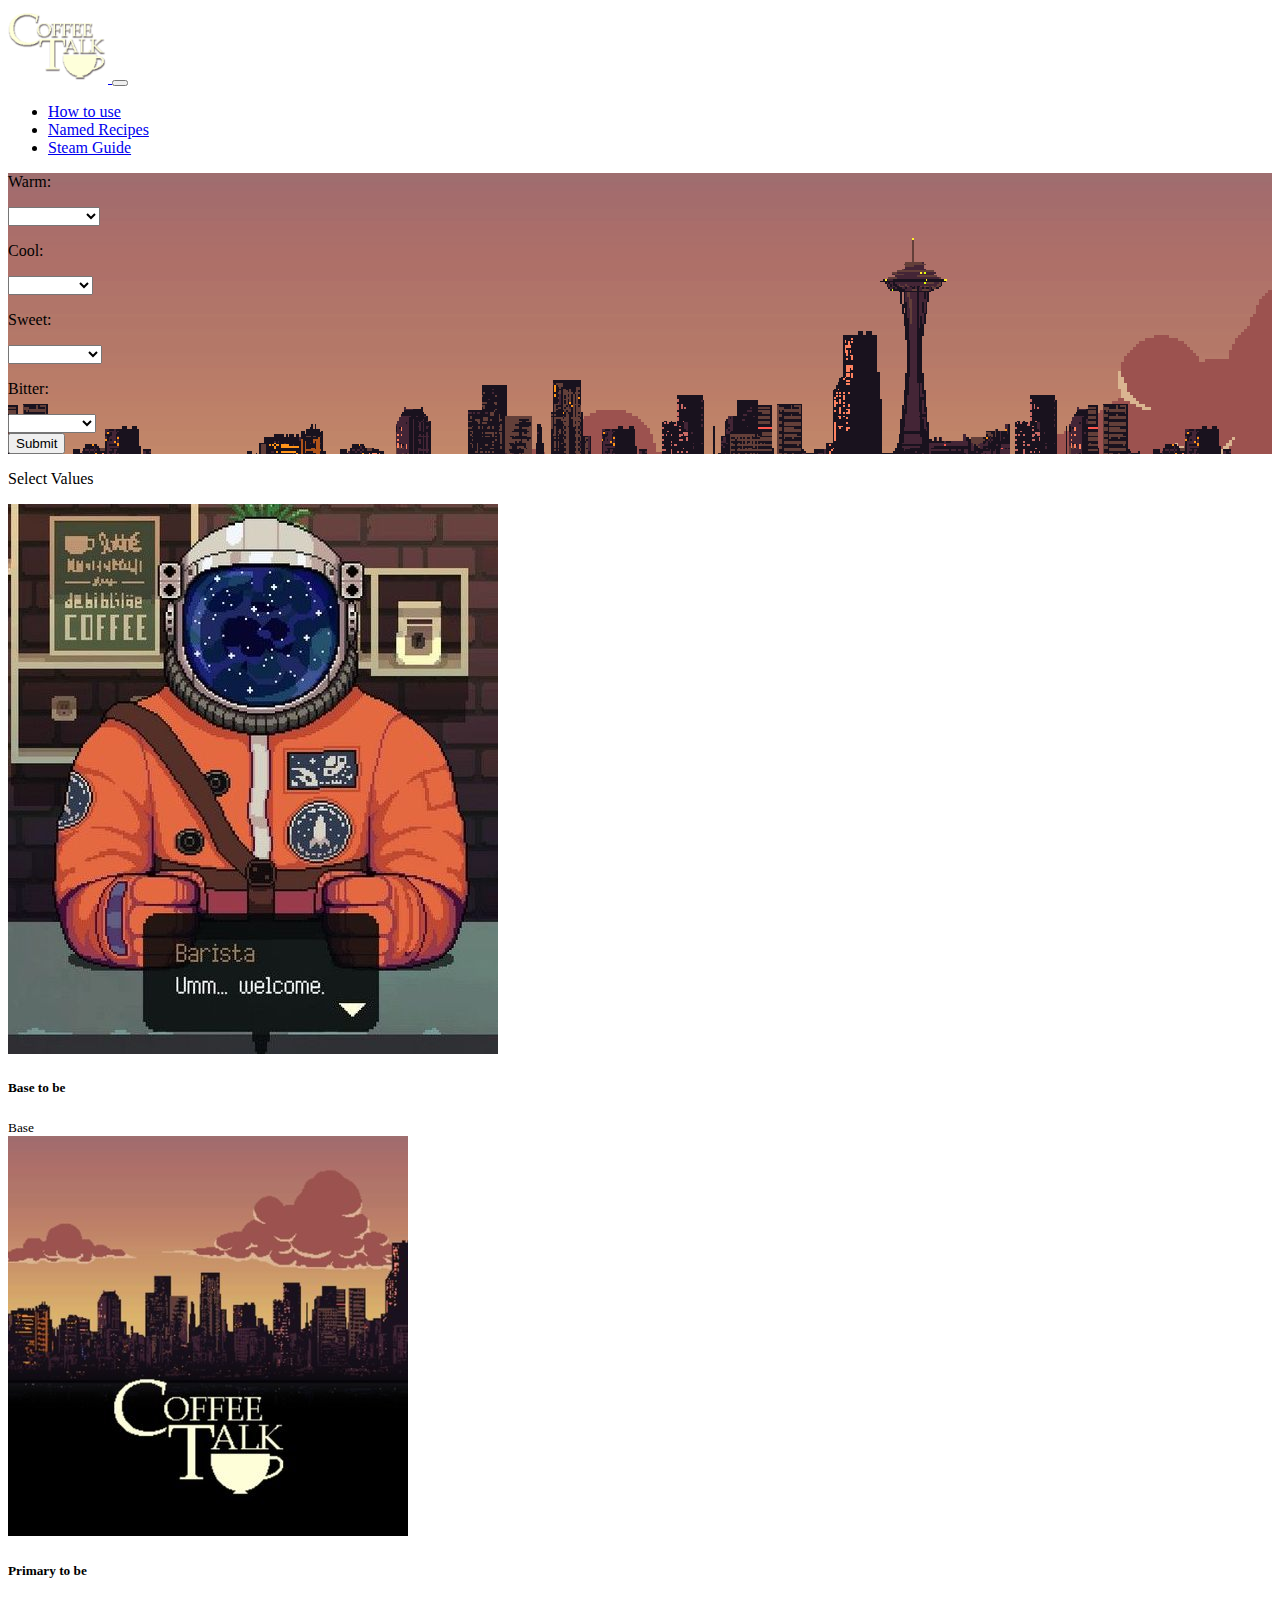
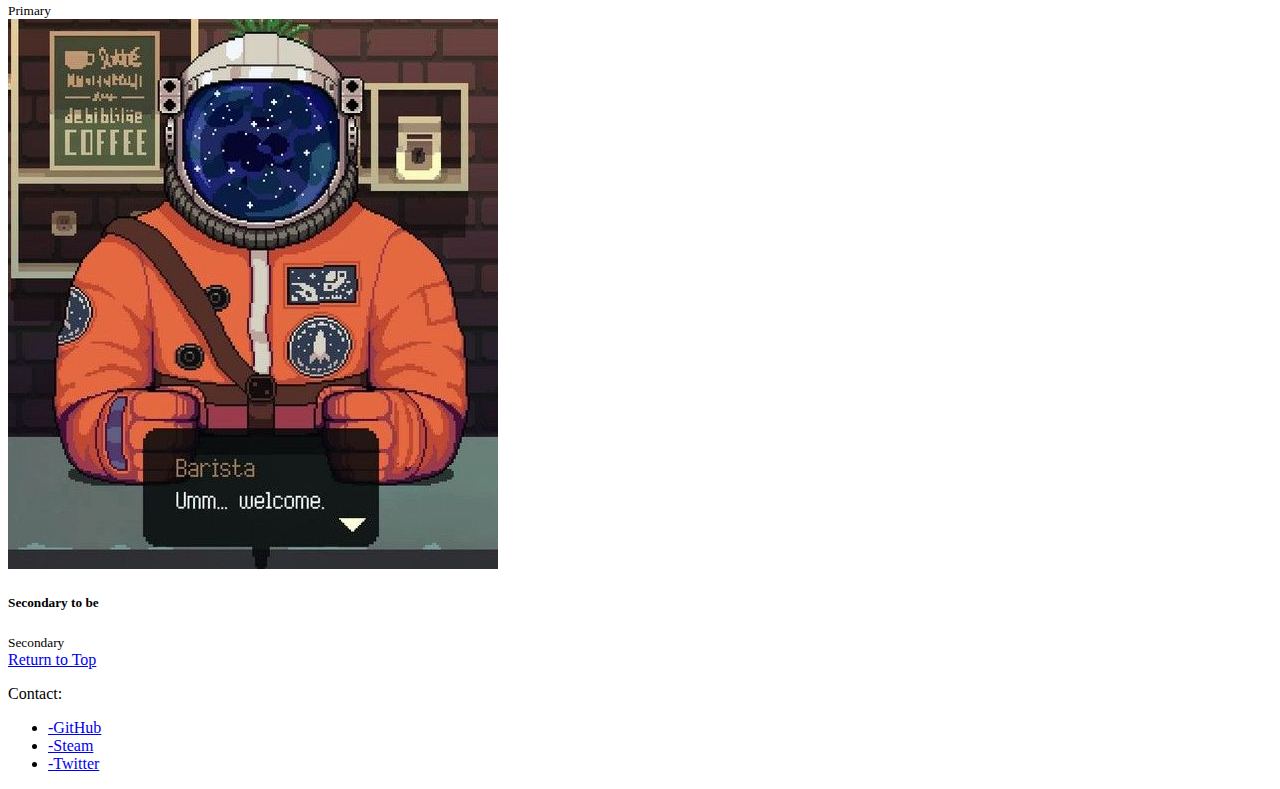
<file: index.html>
<!DOCTYPE html>
<html lang="en">
<head>
    <meta charset="UTF-8">
    <meta http-equiv="X-UA-Compatible" content="IE=edge">
    <meta name="viewport" content="width=device-width, initial-scale=1.0">
    <title>Coffee Talk / Barista Guru Helper</title>
    <link href="https://cdn.jsdelivr.net/npm/bootstrap@5.0.2/dist/css/bootstrap.min.css" rel="stylesheet" integrity="sha384-EVSTQN3/azprG1Anm3QDgpJLIm9Nao0Yz1ztcQTwFspd3yD65VohhpuuCOmLASjC" crossorigin="anonymous">
    <link rel="stylesheet" href="css/style.css">
</head>

<body class="bg-secondary">
<!--       Nav       -->
<nav class="navbar navbar-expand-lg navbar-dark bg-dark">
    <div class="container-fluid">
        <a class="navbar-brand" href="index.html">
            <img src="img/CT-TitleLogo.png" alt="" width="100" height="75">
          </a>
      <button class="navbar-toggler" type="button" data-bs-toggle="collapse" data-bs-target="#navbarNav" aria-controls="navbarNav" aria-expanded="false" aria-label="Toggle navigation">
        <span class="navbar-toggler-icon"></span>
      </button>
      <div class="collapse navbar-collapse" id="navbarNav">
        <ul class="navbar-nav">
          <li class="nav-item">
            <a class="nav-link active" aria-current="page" href="instruciones.html">How to use</a>
          </li>
          <li class="nav-item">
            <a class="nav-link active" aria-current="page" href="namedRecipes.html">Named Recipes</a>
          </li>
          <li class="nav-item">
            <a class="nav-link active" href="https://steamcommunity.com/sharedfiles/filedetails/?id=2590997397">Steam Guide</a>
          </li>
        </ul>
      </div>
    </div>
  </nav>
    
<!--    Selects     -->
<div class="citybg container-fluid ">
    <form id="form-select" action="#">
        <p class="text-light text-center">Warm:</p>
        <select class="form-select selectTxtCenter" id="selectWarm" aria-label="Default select example">
            <option selected> </option>
            <option value="Not Warm">Not Warm</option>
            <option value="Less Warm">Less Warm</option>
            <option value="Warm">Warm</option>
            <option value="Extra Warm">Extra Warm</option>
            <label for="selectWarm"> Select how Warm</label>
        </select>
        <br>
        <p class="text-light text-center">Cool:</p>
        <select class="form-select " aria-label="Default select example">
            <option selected> </option>
            <option value="Not Cool">Not Cool</option>
            <option value="Less Cool">Less Cool</option>
            <option value="Cool">Cool</option>
            <option value="Extra Cool">Extra Cool</option>
        </select>
        <br>
        <p class="text-light text-center">Sweet:</p>
        <select class="form-select " aria-label="Default select example">
            <option selected> </option>
            <option value="Not Sweet">Not Sweet</option>
            <option value="Less Sweet">Less Sweet</option>
            <option value="Sweet">Sweet</option>
            <option value="Extra Sweet">Extra Sweet</option>
        </select>
        <br>
        <p class="text-light text-center">Bitter:</p>
        <select class="form-select" aria-label="Default select example">
            <option selected> </option>
            <option value="Not Bitter">Not Bitter</option>
            <option value="Less Bitter">Less Bitter</option>
            <option value="Bitter">Bitter</option>
            <option value="Extra Bitter">Extra Bitter</option>
        </select>
        <br>
        <div class="d-grid gap-2">
            <input type="submit" class="btn btn-dark ">
        </div>
    </form>
</div> 
    <!-- Salida -->
<div class="container-fluid bg-dark">
    <p id="pSalida" class="text-light text-center">Select Values </p>
    <div class="card-group">
        
        <!-- Base Card -->
        <div class="card text-center" >
          <div id="cardBase">
          <img src="img/neilImg.jpg" class="card-img-top" alt="...">
        </div>
          <div class="card-body" id="cardBaseTxt">
            <h5 class="card-title">Base to be</h5>
            
          </div>
          <div class="card-footer">
            <small class="text-muted">Base</small>
          </div>
        </div>
        
        <!-- Primary Card -->
        <div class="card text-center" >
          <div id="cardPrimary">
          <img src="img/blankCardsImg.jpg" class="card-img-top" alt="...">
        </div>
          <div class="card-body" id="cardPrimaryTxt">
            <h5 class="card-title">Primary to be</h5>
            
          </div>
          <div class="card-footer">
            <small class="text-muted">Primary</small>
          </div>
        </div>

        <!-- Secondary Card -->
        <div class="card text-center" >
          <div id="cardSecondary">
          <img src="img/neilImg.jpg" class="card-img-top" alt="...">
        </div>
          <div class="card-body" id="cardSecondaryTxt">
            <h5 class="card-title">Secondary to be</h5>
            
          </div>
          <div class="card-footer">
            <small class="text-muted">Secondary</small>
          </div>
        </div>
      </div>
</div> 

</div>
<div class=" d-flex justify-content-center text-light">
  <a href="#" class="btn text-light">Return to Top</a>
</div>

<!-- Footer -->
  <footer class="bg-dark">
    <div>
      <p class="text-light">Contact:</p>
      <ul>
      <li><a href="https://github.com/MrPabloVS">-GitHub</a></li>
      <li><a href="https://steamcommunity.com/profiles/76561198116577608/">-Steam</a></li>
      <li><a href="https://twitter.com/MrPAPAPABLO">-Twitter</a></li>
    </ul>
    </div>

    
    
  </footer>

    <script src="https://code.jquery.com/jquery-3.6.0.min.js" integrity="sha256-/xUj+3OJU5yExlq6GSYGSHk7tPXikynS7ogEvDej/m4=" crossorigin="anonymous"></script>
    <script src="js/global.js"></script>
    <script src="js/recetario.js"></script>
    <script src="js/functions.js"></script>
    <script src="js/main.js"></script>
</body>
</html>
</file>
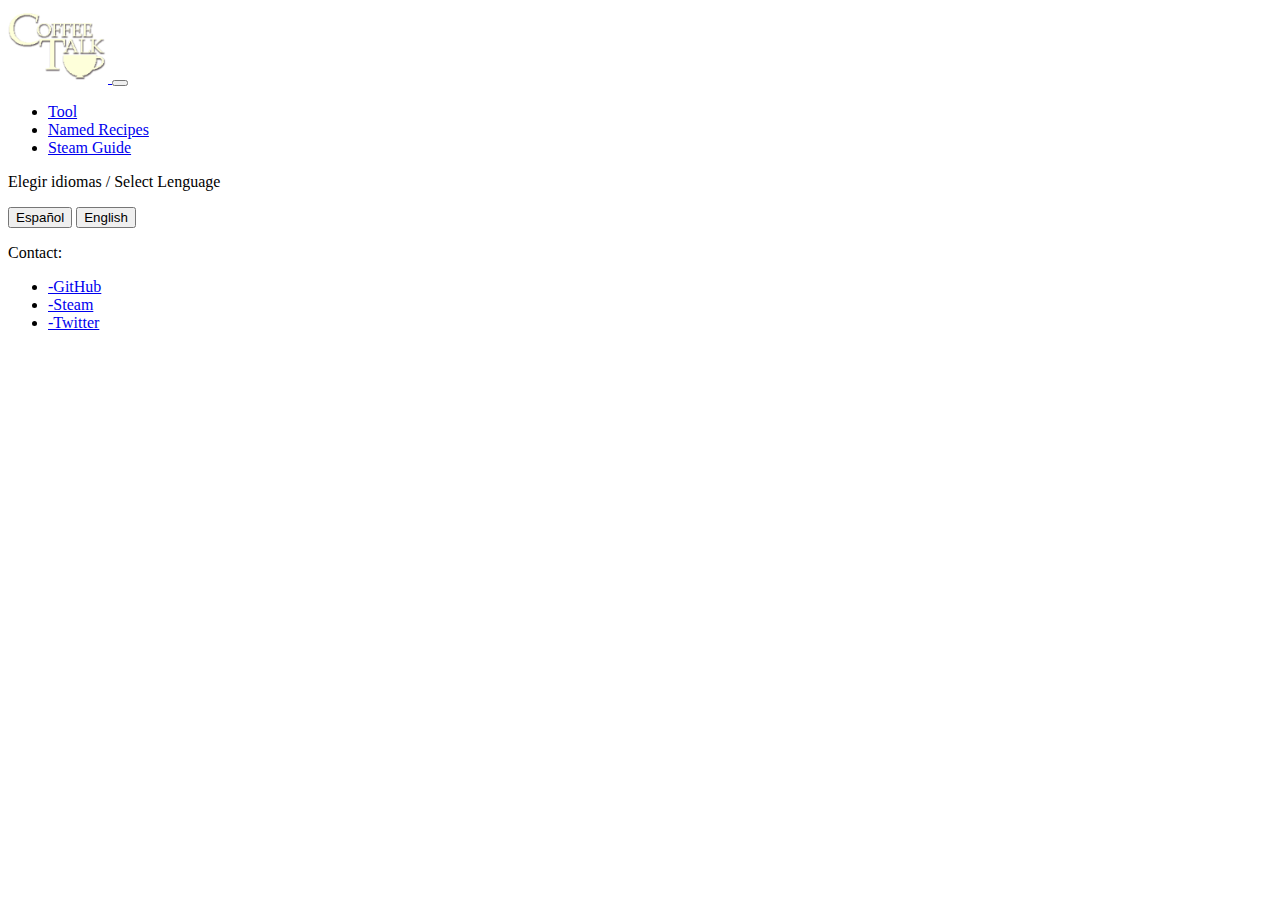
<file: instruciones.html>
<!DOCTYPE html>
<html lang="en">
<head>
    <meta charset="UTF-8">
    <meta http-equiv="X-UA-Compatible" content="IE=edge">
    <meta name="viewport" content="width=device-width, initial-scale=1.0">
    <title>How to use</title>
    <link href="https://cdn.jsdelivr.net/npm/bootstrap@5.0.2/dist/css/bootstrap.min.css" rel="stylesheet" integrity="sha384-EVSTQN3/azprG1Anm3QDgpJLIm9Nao0Yz1ztcQTwFspd3yD65VohhpuuCOmLASjC" crossorigin="anonymous">
</head>
<body class="bg-secondary">
    <!--       Nav       -->
    <nav class="navbar navbar-expand-lg navbar-dark bg-dark">
        <div class="container-fluid">
            <a class="navbar-brand" href="index.html">
                <img src="img/CT-TitleLogo.png" alt="" width="100" height="75">
              </a>
          <button class="navbar-toggler" type="button" data-bs-toggle="collapse" data-bs-target="#navbarNav" aria-controls="navbarNav" aria-expanded="false" aria-label="Toggle navigation">
            <span class="navbar-toggler-icon"></span>
          </button>
          <div class="collapse navbar-collapse" id="navbarNav">
            <ul class="navbar-nav">
              <li class="nav-item">
                <a class="nav-link active" aria-current="page" href="index.html">Tool</a>
              </li>
              <li class="nav-item">
                <a class="nav-link active" aria-current="page" href="namedRecipes.html">Named Recipes</a>
              </li>
              <li class="nav-item">
                <a class="nav-link active" href="https://steamcommunity.com/sharedfiles/filedetails/?id=2590997397">Steam Guide</a>
              </li>
            </ul>
          </div>
        </div>
      </nav>


      <!-- Idiomas -->
      <div class="bg-secondary">
        <p class="text-light text-center">Elegir idiomas  /  Select Lenguage</p>
        <!-- Botones -->
        <div class=" d-flex justify-content-center">
          <button id="btnE" class="btn btn-outline-light">Español</button>
          <button id="btnI" class="btn btn-outline-light">English</button> <br>
        </div>
        <div>
          <div  id="txtE" style="display: none;" class="bg-light container text-center border-primary border">
            <p>

              Esta es una herramienta cuyo objetivo es facilitar la obtención del logro “Barista Guru” del Juego Coffee. <br><br>

              En el modo de juego de Desafío el contador de tiempo se detiene al Alt-Tabear, por lo que se puede usar la herramienta sin tener que preocuparse por el tiempo. <br><br>

              Para usar la herramienta hay solo hay que seleccionar el nivel de “Warm”, “Cool”, “Sweet” y “Bitter” y después tocar el botón de “Submit”, a continuación se mostraran los ingredientes para una receta que cumpla con las características solicitadas. <br><br>
              
              Al usar la herramienta hay que tener en cuenta que no todas las combinaciones de  características son posibles de conseguir y que probando la herramienta se noto que el juego puede llegar a pedirte combinaciones imposibles de conseguir. En estos casos la herramienta suele dar como respuesta la receta de "Coffee Honey Coffee".<br><br>
            </p>
          </div>
          <div id="txtI" style="display: none;" class="bg-light container text-center border-primary border">
            <p >

              This is a tool whose objective is to facilitate obtaining the "Barista Guru" achievement of the Coffee Talk Game. <br><br>

              In Challenge game mode the timer is stopped when Alt-Tabing, so the tool can be used without worrying about time. <br><br>

              To use the tool you just have to select the level of "Warm", "Cool", "Sweet" and "Bitter" and then touch the "Submit" button, then the ingredients for a recipe that meets the requirements will be shown. <br><br>

              When using the tool, keep in mind that not all combinations of characteristics are possible to achieve and that by testing the tool it was noticed that the game may ask you for combinations that are impossible to achieve. on this cases the tool usually returns the recipe "Coffee, Honey, Coffee" <br><br>
            </p>
          </div>
        </div>
      

          

    <!-- Footer -->
    <footer class="bg-dark">
      <div>
        <p class="text-light">Contact:</p>
        <ul>
        <li><a href="https://github.com/MrPabloVS">-GitHub</a></li>
        <li><a href="https://steamcommunity.com/profiles/76561198116577608/">-Steam</a></li>
        <li><a href="https://twitter.com/MrPAPAPABLO">-Twitter</a></li>
      </ul>
      </div>
      
    </footer>

    <script src="https://code.jquery.com/jquery-3.6.0.min.js" integrity="sha256-/xUj+3OJU5yExlq6GSYGSHk7tPXikynS7ogEvDej/m4=" crossorigin="anonymous"></script>
    <script src="js/global.js"></script>
    <script src="js/functions.js"></script>
    <script src="js/recetario.js"></script>
    <script src="js/instrucciones.js"></script>
</body>
</html>
</file>
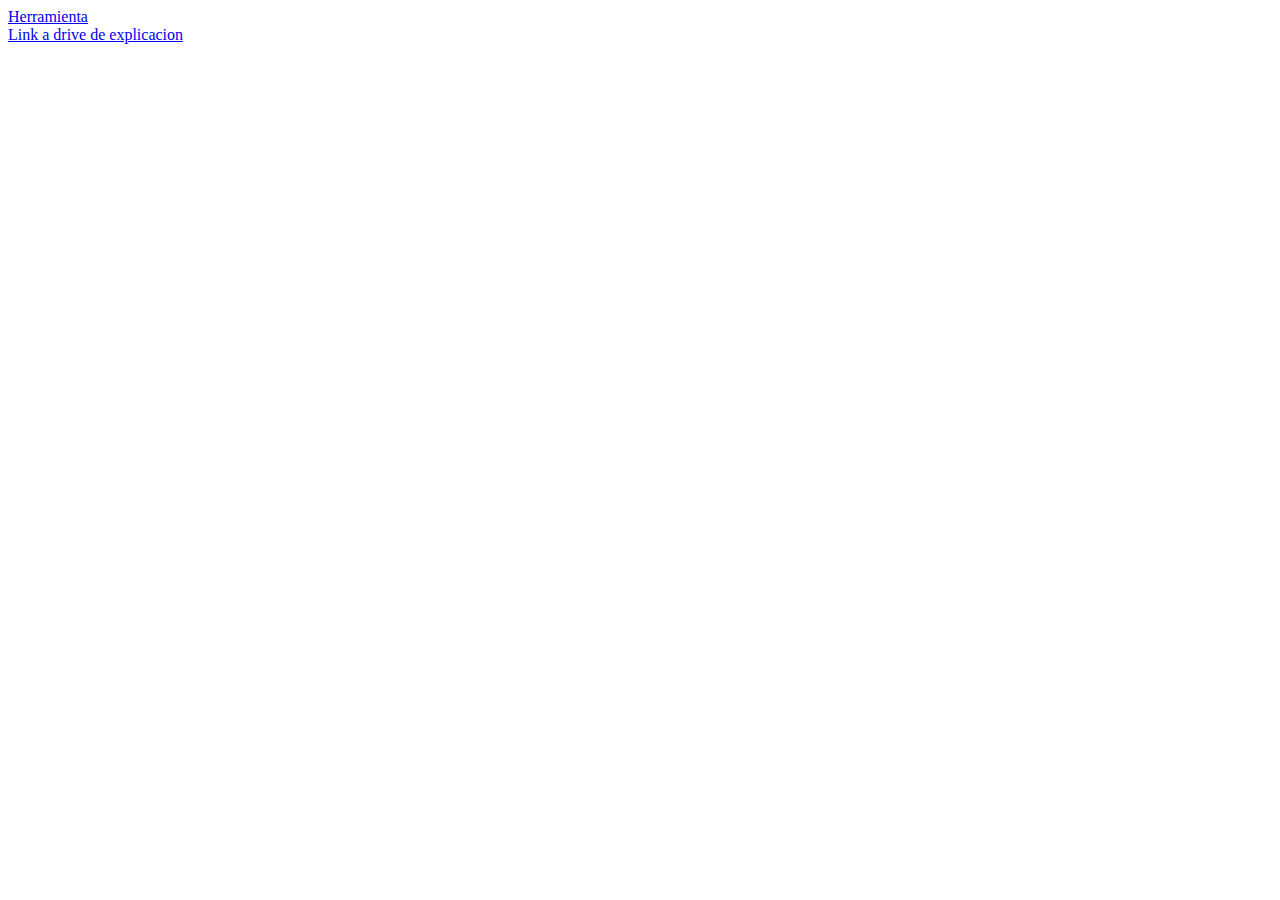
<file: instuciones.html>
<!DOCTYPE html>
<html lang="en">
<head>
    <meta charset="UTF-8">
    <meta http-equiv="X-UA-Compatible" content="IE=edge">
    <meta name="viewport" content="width=device-width, initial-scale=1.0">
    <title>How to use</title>
    <link href="https://cdn.jsdelivr.net/npm/bootstrap@5.0.2/dist/css/bootstrap.min.css" rel="stylesheet" integrity="sha384-EVSTQN3/azprG1Anm3QDgpJLIm9Nao0Yz1ztcQTwFspd3yD65VohhpuuCOmLASjC" crossorigin="anonymous">
</head>
<body>
    <nav>
        <a href="index.html"> Herramienta </a>
    </nav>

    <div>
        <a href="https://docs.google.com/document/d/171LRTWSzfl-H2yHxDDe3A7kUkgZISX9bbD5vya8ch7I/edit?usp=sharing">Link a drive de explicacion</a>
    </div>
</body>
</html>
</file>
<file: css/style.css>
.citybg{
    background-image: url(../img/CT-HeaderCityAnim-1.gif), url(../img/CT-HeaderCloud.png), url(../img/CT-HeaderSky.png);
}

.selectTxtCenter{
    text-align: center;
}
</file>
